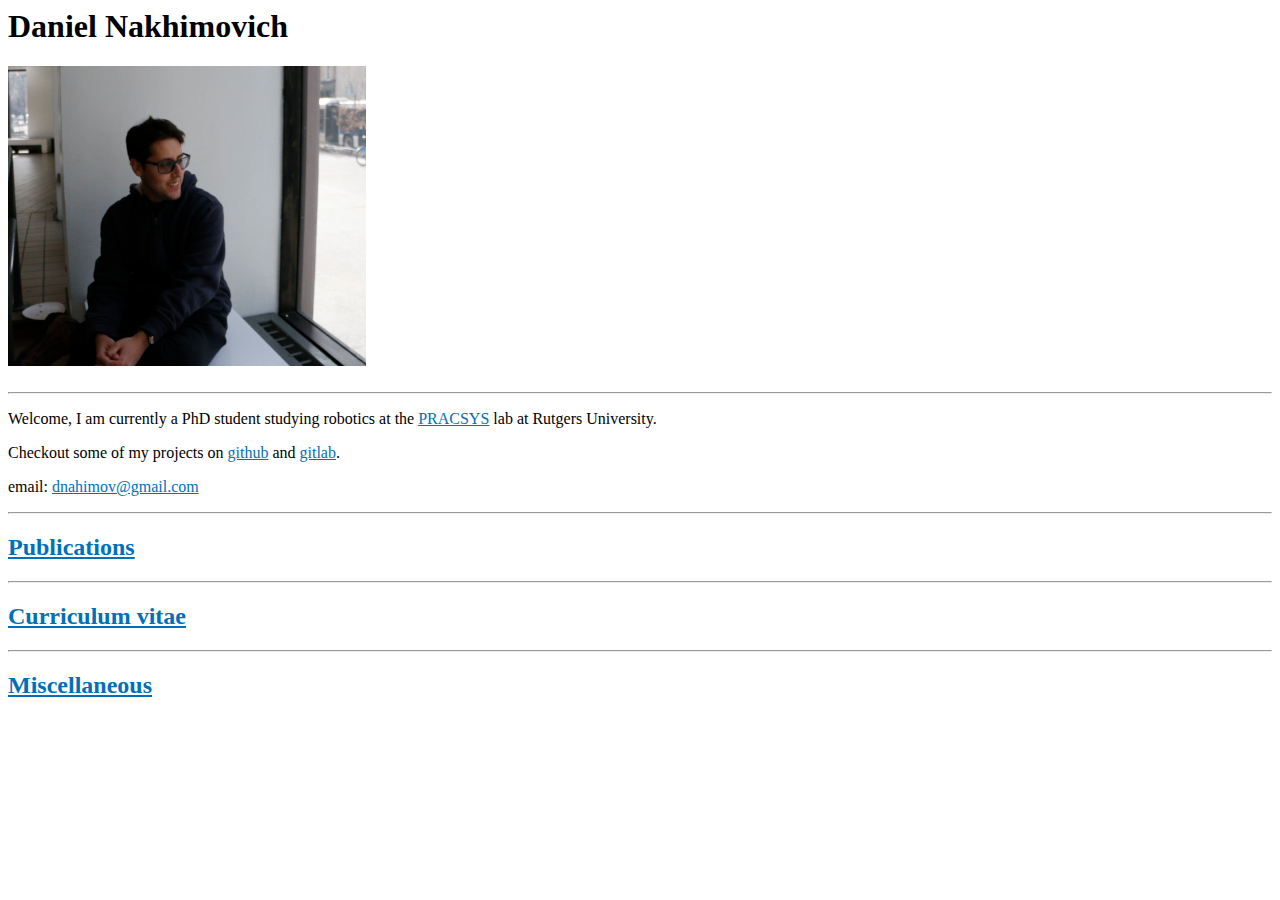
<file: index.html>
<html>

<head>
	<link rel="icon" href="favicon.ico" type="image/x-icon" />
	<link rel="shortcut icon" href="favicon.ico" type="image/x-icon" />
	<link rel='stylesheet' href='style.css' type='text/css' media='all' />
	<title>Daniel Nakhimovich's Home Page</title>
</head>

<body>
	<h1>Daniel Nakhimovich</h1>
	<img src="me.png" alt="jPeG">
	<br><br>

	<hr>
	<p>Welcome, I am currently a PhD student studying robotics at the <a href="https://robotics.cs.rutgers.edu/pracsys/">PRACSYS</a> lab at Rutgers University.</p>
	<p>Checkout some of my projects on <a href="https://github.com/DanManN" target="_blank">github</a> and <a href="https://gitlab.com/DanManN" target="_blank">gitlab</a>.</p>
	<p>email: <a href="mailto:dnahimov@gmail.com">dnahimov@gmail.com</a></p>
	<!-- <p>email: <a href="mailto:dan-nak@protonmail.com">dan-nak@pm.me</a></p> -->

	<hr>
	<h2><a href="pubs.html">Publications</a></h2>

	<hr>
	<h2><a href="cv/nakhimovich_daniel_cv.pdf" target="_blank">Curriculum vitae</a></h2>

	<hr>
	<h2><a href="misc.html">Miscellaneous</a></h2>

</body>

</html>
</file>
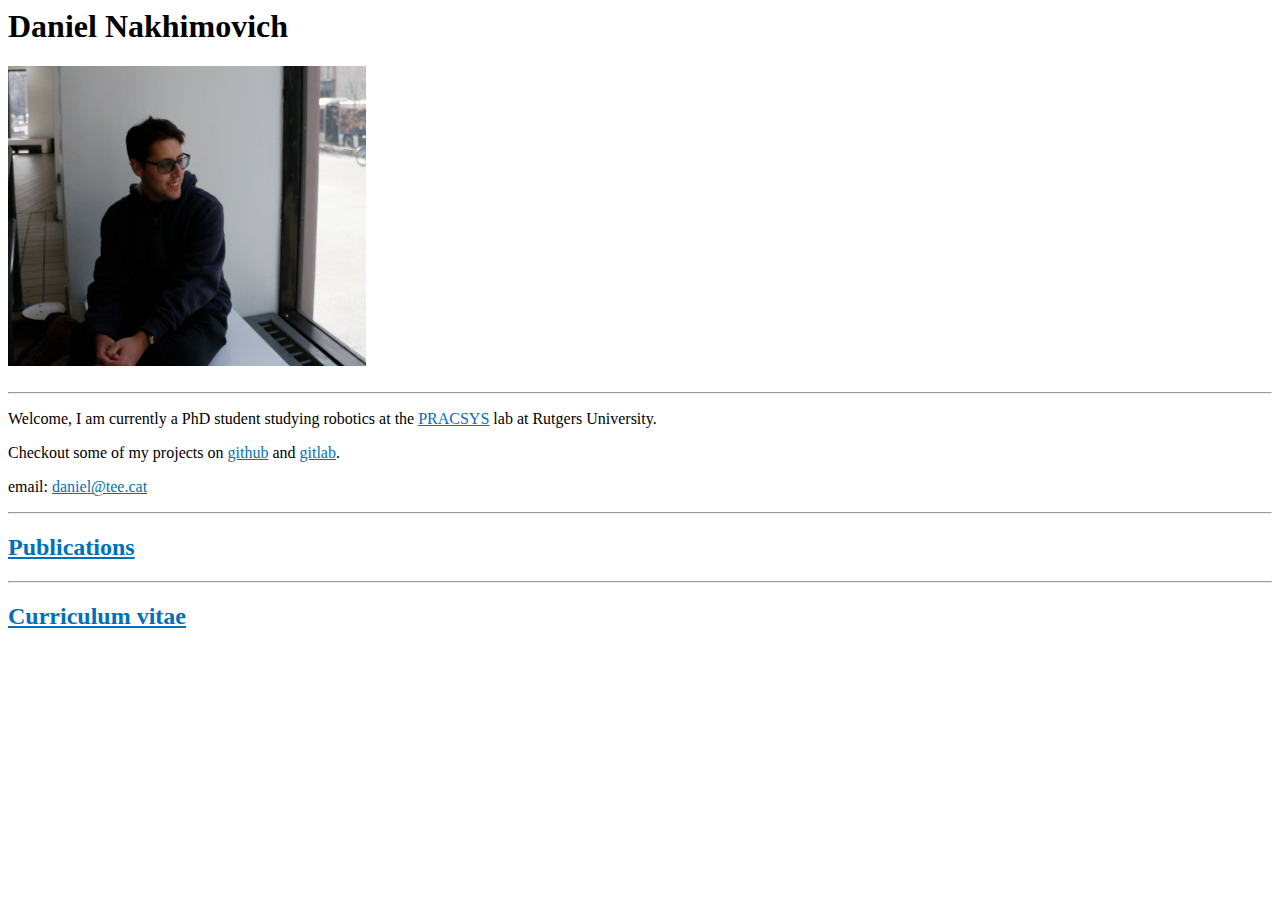
<file: public/index.html>
<html>

<head>
	<link rel="icon" href="favicon.ico" type="image/x-icon" />
	<link rel="shortcut icon" href="favicon.ico" type="image/x-icon" />
	<link rel='stylesheet' href='style.css' type='text/css' media='all' />
	<title>Daniel Nakhimovich's Home Page</title>
</head>

<body>
	<h1>Daniel Nakhimovich</h1>
	<img src="me.png" alt="jPeG">
	<br><br>

	<hr>
	<p>Welcome, I am currently a PhD student studying robotics at the <a href="https://robotics.cs.rutgers.edu/pracsys/">PRACSYS</a> lab at Rutgers University.</p>
	<p>Checkout some of my projects on <a href="https://github.com/DanManN" target="_blank">github</a> and <a href="https://gitlab.com/DanManN" target="_blank">gitlab</a>.</p>
	<p>email: <a href="mailto:daniel@tee.cat">daniel@tee.cat</a></p>

	<hr>
	<h2><a href="pubs.html">Publications</a></h2>

	<hr>
	<h2><a href="cv/nakhimovich_daniel_cv.pdf" target="_blank">Curriculum vitae</a></h2>

	<!-- <hr>                                           -->
	<!-- <h2><a href="misc.html">Miscellaneous</a></h2> -->

</body>

</html>
</file>
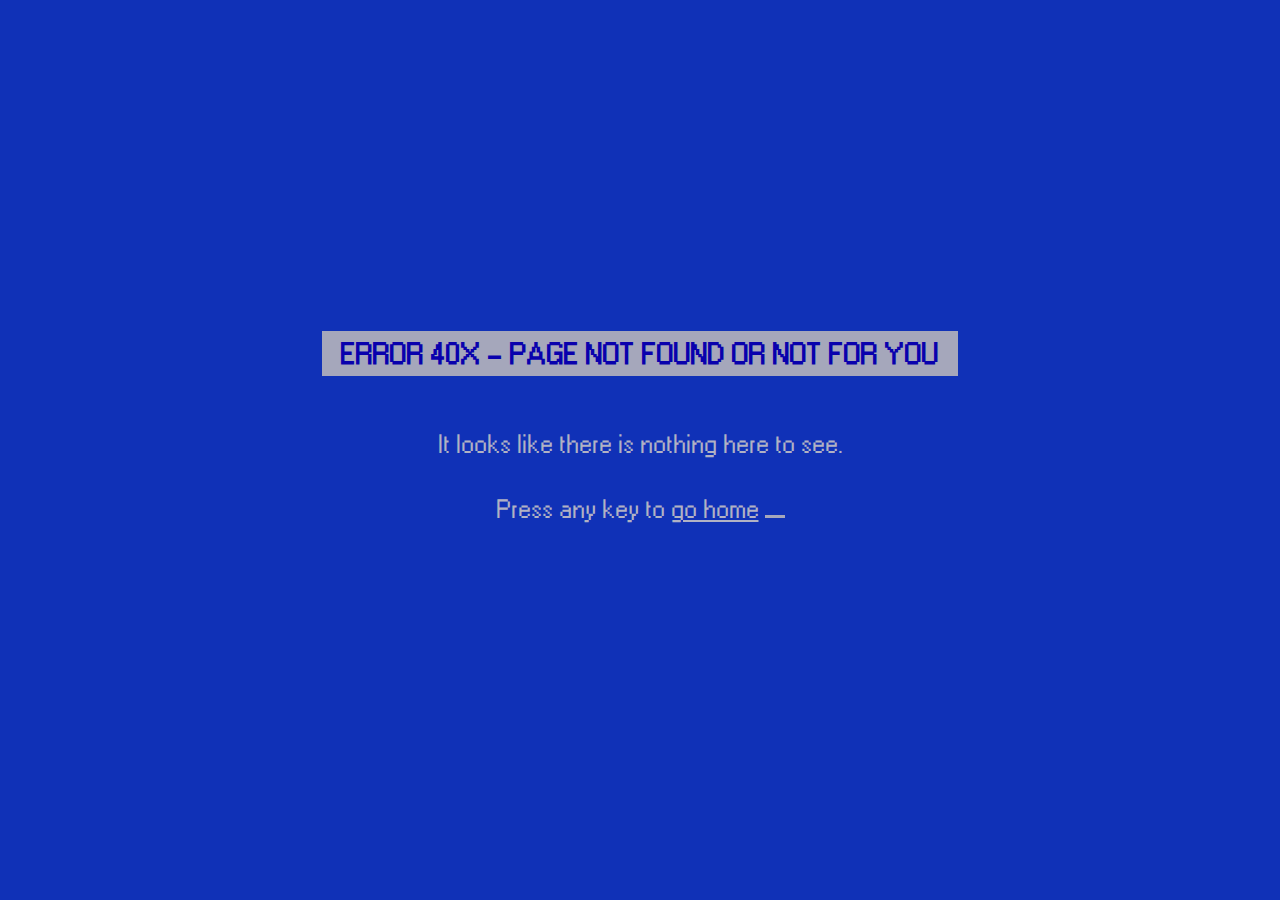
<file: 40X.html>
<html>

<head>
	<title>Not a page</title>
	<link rel="icon" href="favicon.ico" type="image/x-icon" />
	<link rel="shortcut icon" href="favicon.ico" type="image/x-icon" />
	<link rel='stylesheet' href='40X.css' type='text/css' media='all' />
	<script>
		function pressAnyKeyToContinue() {
			window.location.href = 'index.html';
		}
	</script>
</head>

<body onkeydown="pressAnyKeyToContinue()" ontouchend="pressAnyKeyToContinue()">
	<section class="grid-page">
		<div>

			<header>
				<h2 class="title-404">ERROR 40X - Page not found or not for you</h2>
			</header>

			<p>It looks like there is nothing here to see.</p>
			<p>Press any key to <a href="index.html">go home</a> <span id="blinkCursor"></span></p>

		</div>
	</section>
</body>

</html>
</file>
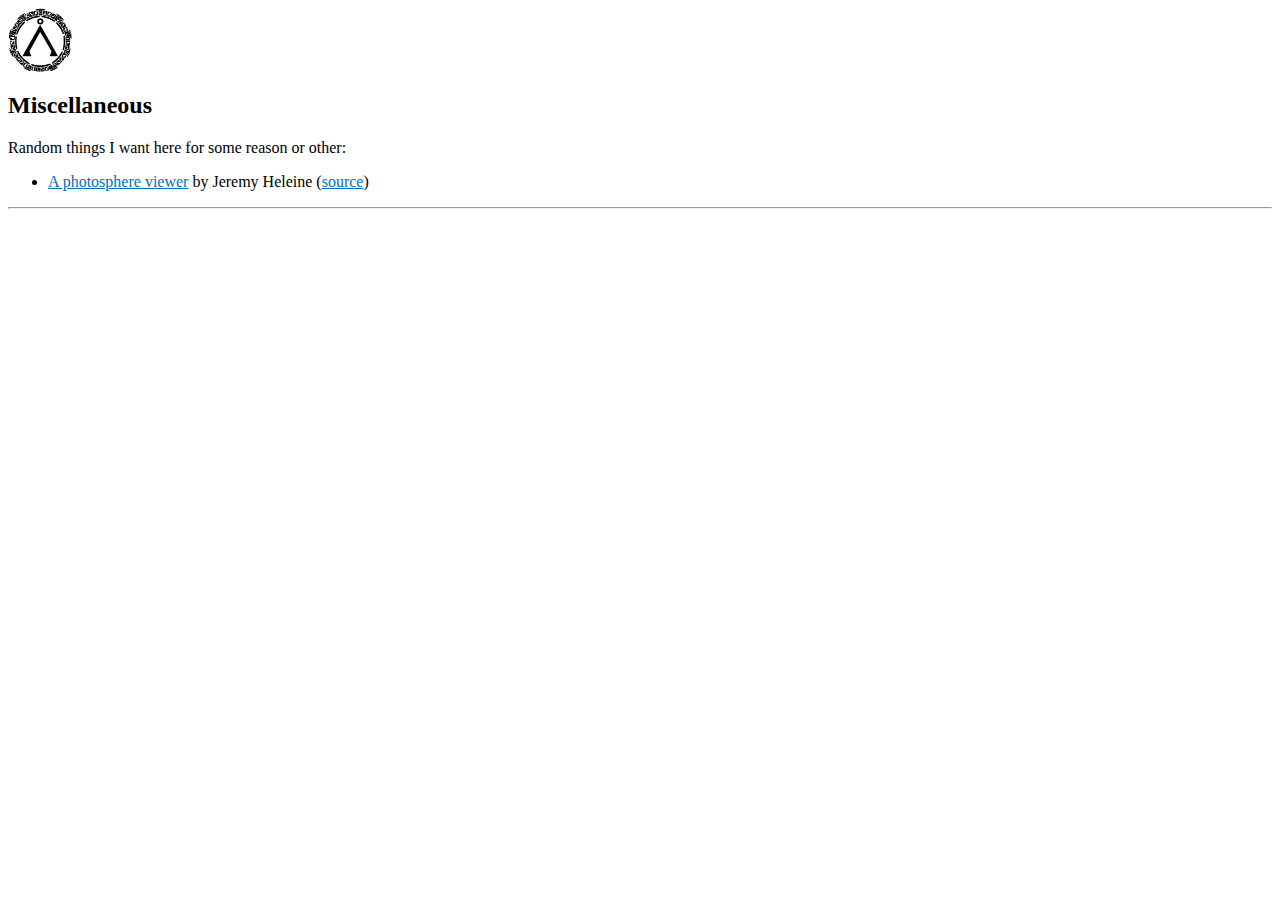
<file: misc.html>
<html>

<head>
	<link rel="icon" href="favicon.ico" type="image/x-icon" />
	<link rel="shortcut icon" href="favicon.ico" type="image/x-icon" />
	<link rel='stylesheet' href='style.css' type='text/css' media='all' />
	<title>Misc Links</title>
</head>

<body>

	<a href="index.html"><img src="home.png" alt="home"></a>
	<h2>Miscellaneous</h2>
	Random things I want here for some reason or other:
	<ul>
		<li>
			<a href="photosphere.html" target="_blank">A photosphere viewer</a> by Jeremy Heleine
			(<a href="https://github.com/JeremyHeleine/Photo-Sphere-Viewer" target="_blank">source</a>)
		</li>
	</ul>

	<hr>
</body>

</html>
</file>
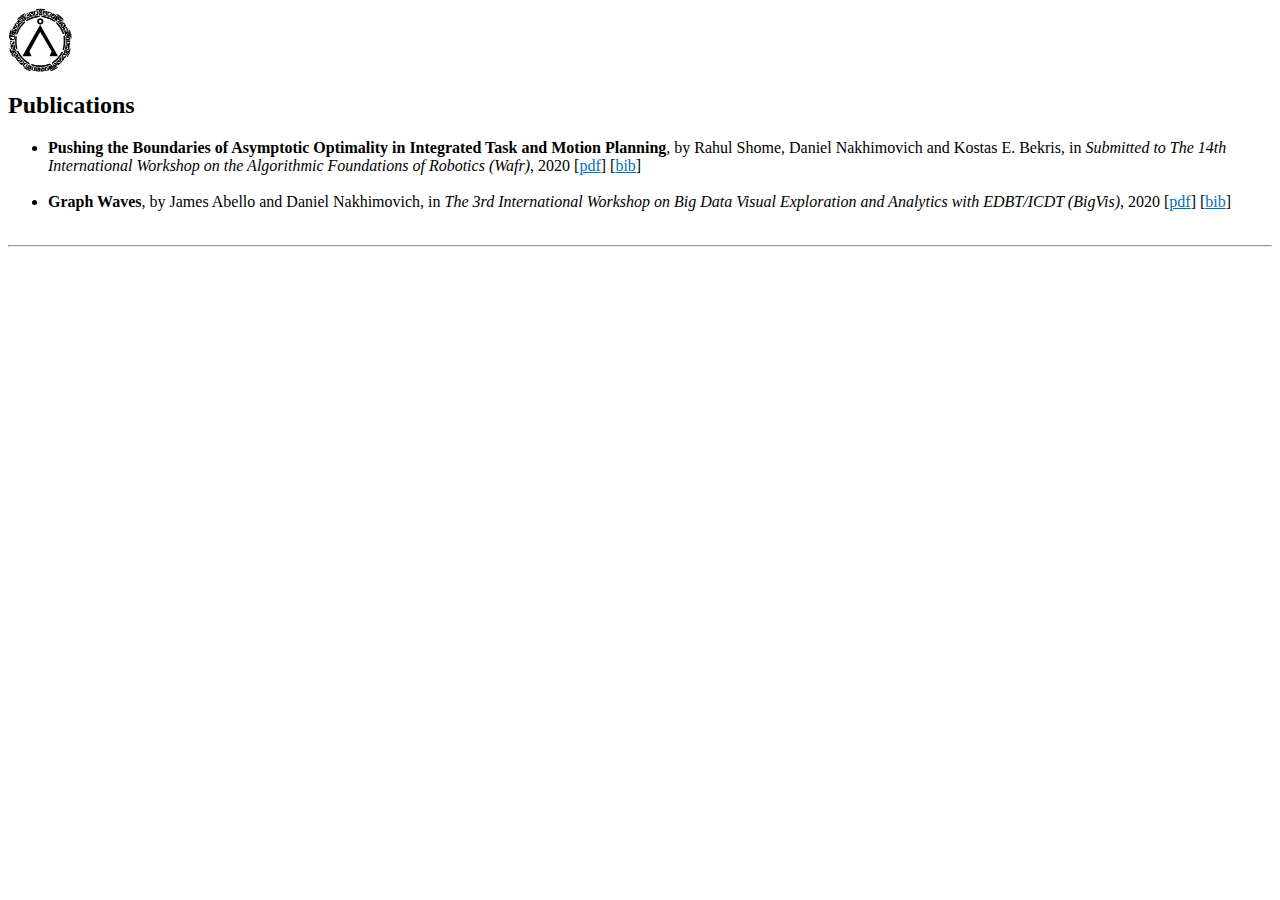
<file: pubs.html>
<html>

<head>
	<link rel="icon" href="favicon.ico" type="image/x-icon" />
	<link rel="shortcut icon" href="favicon.ico" type="image/x-icon" />
	<link rel='stylesheet' href='style.css' type='text/css' media='all' />
	<title>Publications</title>
</head>

<body>

	<a href="index.html"><img src="home.png" alt="home"></a>
	<h2>Publications</h2>

	<ul>

		<li>
			<strong>Pushing the Boundaries of Asymptotic Optimality in Integrated Task and Motion Planning</strong>,
			by Rahul Shome, Daniel Nakhimovich and Kostas E. Bekris,
			in <em>Submitted to The 14th International Workshop on the Algorithmic Foundations of Robotics (Wafr)</em>,
			2020
			[<a href="papers/2020_wafr_pushing_boundaries_AO_iTMP.pdf" target="_blank">pdf</a>]
			[<a onclick="setVisibility('shome2020boundaries');">bib</a>]
			<pre id='shome2020boundaries' style='display:none;'>
<br>
@inproceedings{shome2020boundaries,
  author={Rahul Shome and Daniel Nakhimovich and Kostas E. Bekris},
  title={Pushing the Boundaries of Asymptotic Optimality in Integrated Task and Motion Planning},
  booktitle={Submitted to The 14th International Workshop on the Algorithmic Foundations of Robotics},
  year={2020}
}
</pre>
			<br><br>
		</li>

		<li>
			<strong>Graph Waves</strong>,
			by James Abello and Daniel Nakhimovich,
			in <em>The 3rd International Workshop on Big Data Visual Exploration and Analytics with EDBT/ICDT (BigVis)</em>,
			2020
			[<a href="papers/2020_bigvis_graph_waves.pdf" target="_blank">pdf</a>]
			[<a onclick="setVisibility('abello2020waves');">bib</a>]
			<pre id='abello2020waves' style='display:none;'>
<br>
@inproceedings{abello2020waves,
  author={James Abello and Daniel Nakhimovich},
  title={Graph Waves},
  booktitle={The 3rd International Workshop on Big Data Visual Exploration and Analytics with EDBT/ICDT},
  year={2020}
}
</pre>
			<br><br>
		</li>

	</ul>

	<hr>
	<script>
		function setVisibility(id) {
			var x = document.getElementById(id);
			if (x.style.display === "none") {
				x.style.display = "inline";
			} else {
				x.style.display = "none";
			}
		}
	</script>
</body>

</html>
</file>
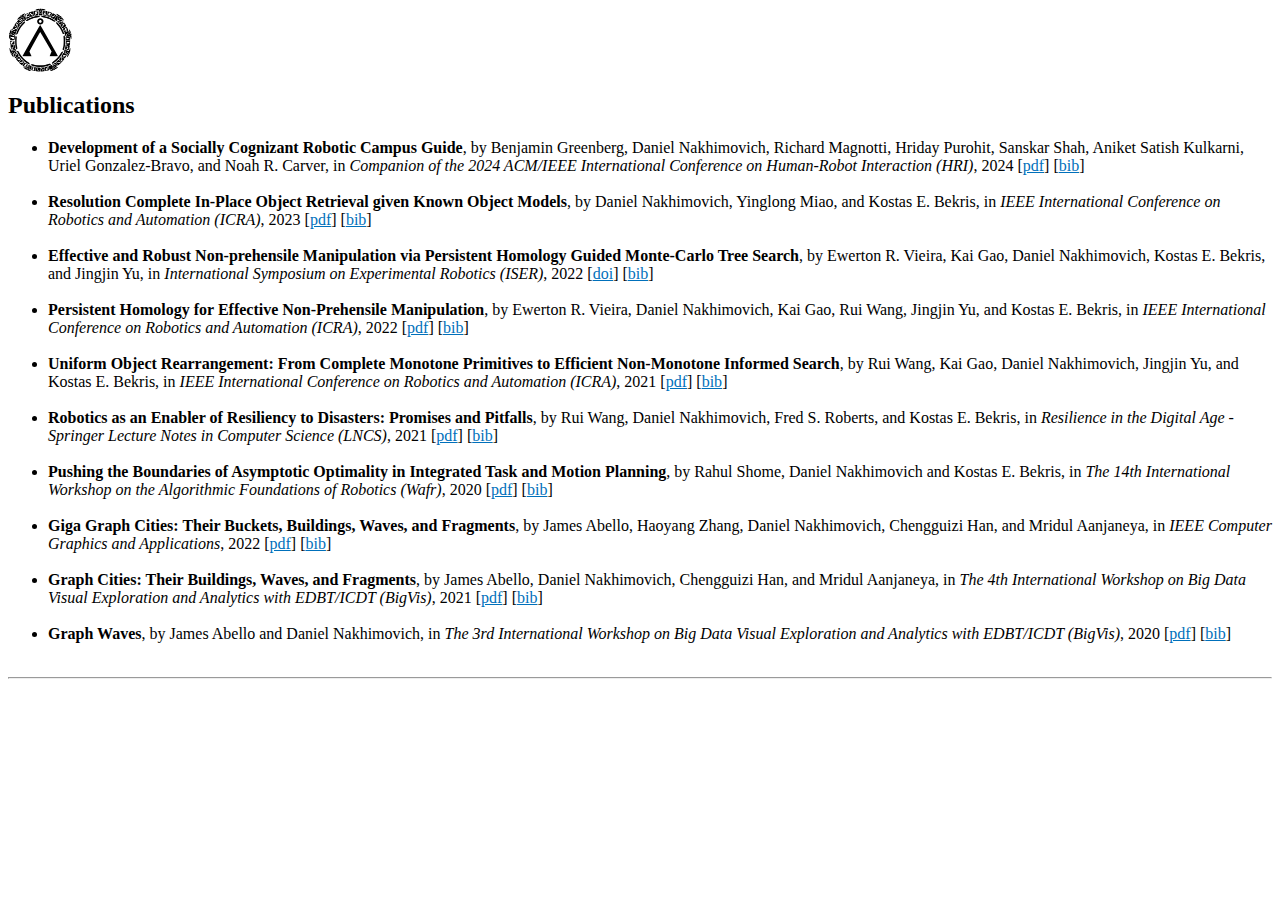
<file: public/pubs.html>
<html>

<head>
	<link rel="icon" href="favicon.ico" type="image/x-icon" />
	<link rel="shortcut icon" href="favicon.ico" type="image/x-icon" />
	<link rel='stylesheet' href='style.css' type='text/css' media='all' />
	<title>Publications</title>
</head>

<body>

	<a href="index.html"><img src="home.png" alt="home"></a>
	<h2>Publications</h2>

	<ul>

		<li>
			<strong>Development of a Socially Cognizant Robotic Campus Guide</strong>,
			by Benjamin Greenberg, Daniel Nakhimovich, Richard Magnotti, Hriday Purohit, Sanskar Shah, Aniket Satish Kulkarni, Uriel Gonzalez-Bravo, and Noah R. Carver,
			in <em>Companion of the 2024 ACM/IEEE International Conference on Human-Robot Interaction (HRI)</em>,
			2024
			[<a href="papers/2024_hri_robot_campus_guide.pdf" target="_blank">pdf</a>]
			[<a onclick="setVisibility('greenberg2024development');">bib</a>]
			<pre id='greenberg2024development' style='display:none;'>
<br>
@inproceedings{greenberg2024development,
  title = {Development of a Socially Cognizant Robotic Campus Guide},
  author = {Benjamin Greenberg and Daniel Nakhimovich and Richard Magnotti and Hriday Purohit and Sanskar Shah and Aniket Satish Kulkarni and Uriel Gonzalez-Bravo and Noah R. Carver},
  booktitle = {Companion of the 2024 ACM/IEEE International Conference on Human-Robot Interaction (HRI)},
  year = {2024}
}
</pre>
			<br><br>
		</li>

		<li>
			<strong>Resolution Complete In-Place Object Retrieval given Known Object Models</strong>,
			by Daniel Nakhimovich, Yinglong Miao, and Kostas E. Bekris,
			in <em>IEEE International Conference on Robotics and Automation (ICRA)</em>,
			2023
			[<a href="papers/2023_icra_object_retrieval.pdf" target="_blank">pdf</a>]
			[<a onclick="setVisibility('nakhimovich2023resolution');">bib</a>]
			<pre id='nakhimovich2023resolution' style='display:none;'>
<br>
@inproceedings{nakhimovich2023resolution,
  title={Resolution Complete In-Place Object Retrieval given Known Object Models},
  author={Daniel Nakhimovich and Yinglong Miao and Kostas E. Bekris},
  booktitle={IEEE International Conference on Robotics and Automation (ICRA)},
  year={2023}
}
</pre>
			<br><br>
		</li>

		<li>
			<strong>Effective and Robust Non-prehensile Manipulation via Persistent Homology Guided Monte-Carlo Tree Search</strong>,
			by Ewerton R. Vieira, Kai Gao, Daniel Nakhimovich, Kostas E. Bekris, and Jingjin Yu,
			in <em>International Symposium on Experimental Robotics (ISER)</em>,
			2022
			<!--[<a href="papers/2023_iser_persistent_homology_pushing_monte_carlo.pdf" target="_blank">pdf</a>]-->
			[<a href="https://doi.org/10.1007/978-3-031-63596-0_17" target="_blank">doi</a>]
			[<a onclick="setVisibility('vieira2023effective');">bib</a>]
			<pre id='vieira2023effective' style='display:none;'>
<br>
@inproceedings{vieira2023effective,
  title={Effective and Robust Non-prehensile Manipulation via Persistent Homology Guided Monte-Carlo Tree Search},
  author={Ewerton R. Vieira and Kai Gao and Daniel Nakhimovich and Kostas E. Bekris and Jingjin Yu},
  booktitle={International Symposium on Experimental Robotics (ISER)},
  pages={192--202},
  publisher={Springer Nature},
  year={2023}
}
</pre>
			<br><br>
		</li>

		<li>
			<strong>Persistent Homology for Effective Non-Prehensile Manipulation</strong>,
			by Ewerton R. Vieira, Daniel Nakhimovich, Kai Gao, Rui Wang, Jingjin Yu, and Kostas E. Bekris,
			in <em>IEEE International Conference on Robotics and Automation (ICRA)</em>,
			2022
			[<a href="papers/2022_icra_persistent_homology_pushing.pdf" target="_blank">pdf</a>]
			[<a onclick="setVisibility('vieira2022persistent');">bib</a>]
			<pre id='vieira2022persistent' style='display:none;'>
<br>
@inproceedings{vieira2022persistent,
  title={Persistent Homology for Effective Non-Prehensile Manipulation},
  author={Ewerton R. Vieira and Daniel Nakhimovich and Kai Gao and Rui Wang and Jingjin Yu and Kostas E. Bekris},
  booktitle={IEEE International Conference on Robotics and Automation (ICRA)},
  year={2022}
}
</pre>
			<br><br>
		</li>

		<li>
			<strong>Uniform Object Rearrangement: From Complete Monotone Primitives to Efficient Non-Monotone Informed Search</strong>,
			by Rui Wang, Kai Gao, Daniel Nakhimovich, Jingjin Yu, and Kostas E. Bekris,
			in <em>IEEE International Conference on Robotics and Automation (ICRA)</em>,
			2021
			[<a href="papers/2021_icra_uniform_object_rearrangement.pdf" target="_blank">pdf</a>]
			[<a onclick="setVisibility('wang2021uniform');">bib</a>]
			<pre id='wang2021uniform' style='display:none;'>
<br>
@inproceedings{wang2021uniform,
  title={Uniform Object Rearrangement: From Complete Monotone Primitives to Efficient Non-Monotone Informed Search},
  author={Rui Wang and Kai Gao and Daniel Nakhimovich and Jingjin Yu and Kostas E. Bekris},
  booktitle={IEEE International Conference on Robotics and Automation (ICRA)},
  year={2021}
}
</pre>
			<br><br>
		</li>

		<li>
			<strong>Robotics as an Enabler of Resiliency to Disasters: Promises and Pitfalls</strong>,
			by Rui Wang, Daniel Nakhimovich, Fred S. Roberts, and Kostas E. Bekris,
			in <em>Resilience in the Digital Age - Springer Lecture Notes in Computer Science (LNCS)</em>,
			2021
			[<a href="papers/2021_lncs_springer_robotics_disaster_resiliency.pdf" target="_blank">pdf</a>]
			[<a onclick="setVisibility('wang2021robotics');">bib</a>]
			<pre id='wang2021robotics' style='display:none;'>
<br>
@article{wang2021robotics,
  title={Robotics as an Enabler of Resiliency to Disasters: Promises and Pitfalls},
  author={Rui Wang and Daniel Nakhimovich and Fred S. Roberts and Kostas E. Bekris},
  journal={Resilience in the Digital Age - Lecture Notes in Computer Science (LNCS)},
  pages={75-101},
  publisher={Springer Nature},
  year={2021}
}
</pre>
			<br><br>
		</li>

		<li>
			<strong>Pushing the Boundaries of Asymptotic Optimality in Integrated Task and Motion Planning</strong>,
			by Rahul Shome, Daniel Nakhimovich and Kostas E. Bekris,
			in <em>The 14th International Workshop on the Algorithmic Foundations of Robotics (Wafr)</em>,
			2020
			[<a href="papers/2020_wafr_pushing_boundaries_AO_iTMP.pdf" target="_blank">pdf</a>]
			[<a onclick="setVisibility('shome2021boundaries');">bib</a>]
			<pre id='shome2021boundaries' style='display:none;'>
<br>
@inproceedings{shome2021boundaries,
  author={Rahul Shome and Daniel Nakhimovich and Kostas E. Bekris},
  title={Pushing the Boundaries of Asymptotic Optimality in Integrated Task and Motion Planning},
  booktitle={Algorithmic Foundations of Robotics XIV},
  pages={467-484},
  publisher={Springer International Publishing},
  year={2021}
}
</pre>
			<br><br>
		</li>

		<li>
			<strong>Giga Graph Cities: Their Buckets, Buildings, Waves, and Fragments</strong>,
			by James Abello, Haoyang Zhang, Daniel Nakhimovich, Chengguizi Han, and Mridul Aanjaneya,
			in <em>IEEE Computer Graphics and Applications</em>,
			2022
			[<a href="papers/2022_giga_graph_cities.pdf" target="_blank">pdf</a>]
			[<a onclick="setVisibility('abello2022waves');">bib</a>]
			<pre id='abello2022waves' style='display:none;'>
<br>
@inproceedings{abello2022waves,
  author={James Abello and Haoyang Zhang and Daniel Nakhimovich and Chengguizi Han and Mridul Aanjaneya},
  title={Giga Graph Cities: Their Buckets, Buildings, Waves, and Fragments},
  booktitle={IEEE Computer Graphics and Applications},
  year={2022}
}
</pre>
			<br><br>
		</li>

		<li>
			<strong>Graph Cities: Their Buildings, Waves, and Fragments</strong>,
			by James Abello, Daniel Nakhimovich, Chengguizi Han, and Mridul Aanjaneya,
			in <em>The 4th International Workshop on Big Data Visual Exploration and Analytics with EDBT/ICDT (BigVis)</em>,
			2021
			[<a href="papers/2021_bigvis_graph_cities.pdf" target="_blank">pdf</a>]
			[<a onclick="setVisibility('abello2021waves');">bib</a>]
			<pre id='abello2021waves' style='display:none;'>
<br>
@inproceedings{abello2021waves,
  author={James Abello and Daniel Nakhimovich and Chengguizi Han and Mridul Aanjaneya},
  title={Graph Cities: Their Buildings, Waves, and Fragments},
  booktitle={The 4th International Workshop on Big Data Visual Exploration and Analytics with EDBT/ICDT (BigVis)},
  year={2021}
}
</pre>
			<br><br>
		</li>

		<li>
			<strong>Graph Waves</strong>,
			by James Abello and Daniel Nakhimovich,
			in <em>The 3rd International Workshop on Big Data Visual Exploration and Analytics with EDBT/ICDT (BigVis)</em>,
			2020
			[<a href="papers/2020_bigvis_graph_waves.pdf" target="_blank">pdf</a>]
			[<a onclick="setVisibility('abello2020waves');">bib</a>]
			<pre id='abello2020waves' style='display:none;'>
<br>
@inproceedings{abello2020waves,
  author={James Abello and Daniel Nakhimovich},
  title={Graph Waves},
  booktitle={The 3rd International Workshop on Big Data Visual Exploration and Analytics with EDBT/ICDT},
  year={2020}
}
</pre>
			<br><br>
		</li>

	</ul>

	<hr>
	<script>
		function setVisibility(id) {
			var x = document.getElementById(id);
			if (x.style.display === "none") {
				x.style.display = "inline";
			} else {
				x.style.display = "none";
			}
		}
	</script>
</body>

</html>
</file>
<file: style.css>
a
{
    color: #0070BB;
    text-decoration: underline;
}
a:active
{
    color: red;
    text-decoration: underline;
}
a:visited
{
    color: #0070BB;
    text-decoration: none
}
a:hover
{
    color: #8F00FF;
    text-decoration: none
}
</file>
<file: public/style.css>
a
{
    color: #0070BB;
    text-decoration: underline;
}
a:active
{
    color: red;
    text-decoration: underline;
}
a:visited
{
    color: #0070BB;
    text-decoration: none
}
a:hover
{
    color: #8F00FF;
    text-decoration: none
}
</file>
<file: 40X.css>
@font-face {
  font-family: "W95FA";
  src: url("fonts/w95fa.woff2") format("woff2"), /* chrome、firefox */
  url("fonts/w95fa.woff") format("woff"), /* chrome、firefox */
  url("fonts/W95FA.otf") format("opentype"); /* chrome、firefox、opera、Safari, Android, iOS 4.2+*/
  font-weight: normal;
  font-style: normal; }

body {
  background: #1031b7;
  font-family: 'W95FA', -apple-system, BlinkMacSystemFont, sans-serif;
  font-size: 26px;
  line-height: 1.5; }

* {
  color: #b1b2c4; }

.grid-page {
  display: grid;
  align-items: center;
  justify-content: center;
  min-height: 94vh;
  text-align: center; }

.title-404 {
  background: #a5a7bb;
  color: #0901ad;
  display: inline-block;
  padding: 9px 20px 6px 18px;
  text-transform: uppercase;
  font-size: 30px;
  line-height: 1; }

#blinkCursor {
  animation: 1s blink ease-in-out infinite;
  display: inline-block;
  border-bottom: 3px solid #a5a7bb;
  width: 20px; }

@keyframes blink {
  from {
    opacity: 1; }
  to {
    opacity: 0; } }

@media screen and (max-width: 800px) {
  body {
    font-size: 20px; }
  .title-404 {
    font-size: 20px; } }
</file>
